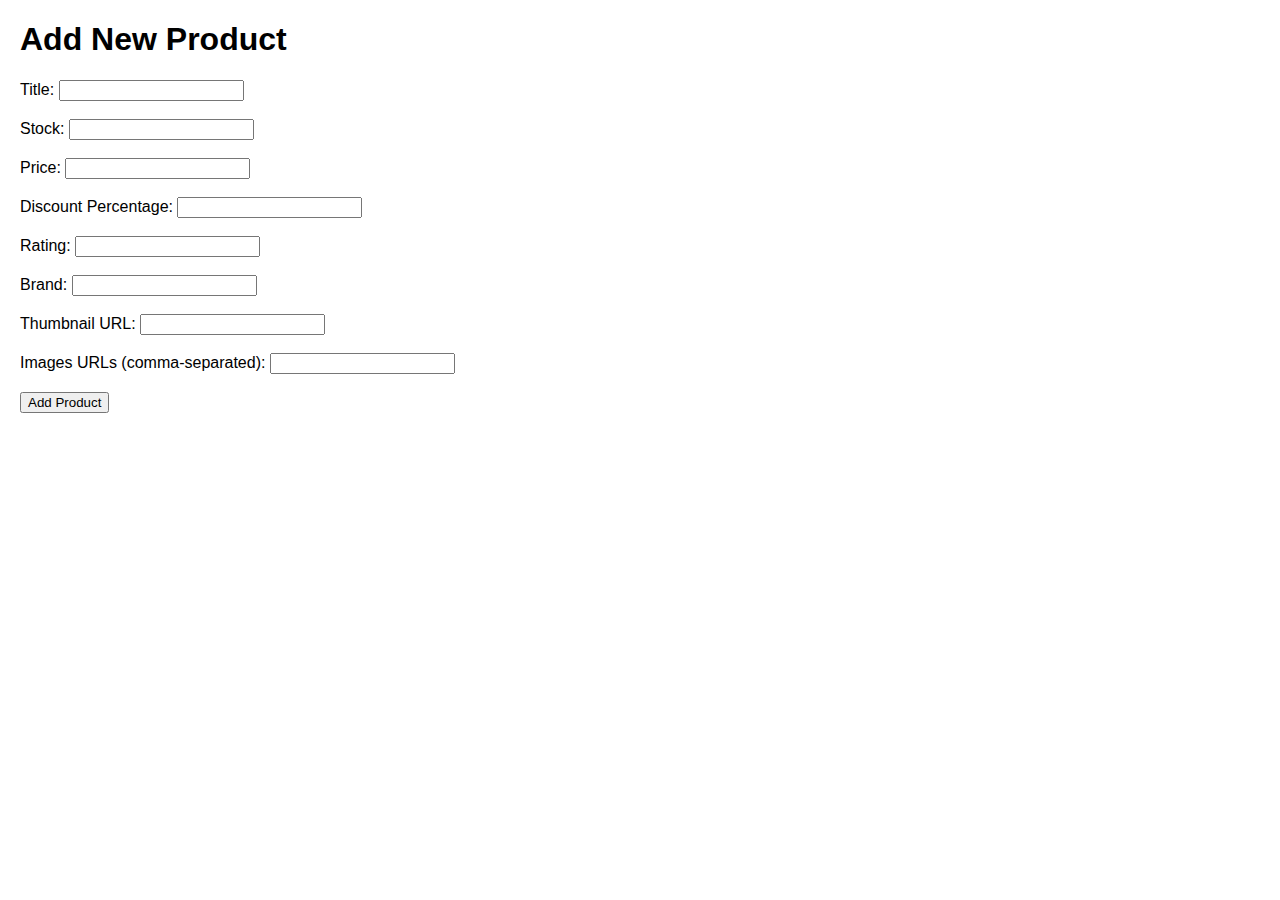
<file: api/src/main/resources/static/add.html>
<!DOCTYPE html>
<html lang="en">
<head>
  <meta charset="UTF-8">
  <meta name="viewport" content="width=device-width, initial-scale=1.0">
  <title>Add Product</title>
  <link rel="stylesheet" href="styles.css">
</head>
<body>
<h1>Add New Product</h1>
<form id="add-product-form">
  <label for="title">Title:</label>
  <input type="text" id="title" name="title" required>
  <br><br>

  <label for="stock">Stock:</label>
  <input type="number" id="stock" name="stock" required>
  <br><br>

  <label for="price">Price:</label>
  <input type="number" id="price" name="price" required>
  <br><br>

  <label for="discountPercentage">Discount Percentage:</label>
  <input type="number" id="discountPercentage" name="discountPercentage" required>
  <br><br>

  <label for="rating">Rating:</label>
  <input type="number" id="rating" name="rating" required>
  <br><br>

  <label for="brand">Brand:</label>
  <input type="text" id="brand" name="brand" required>
  <br><br>

  <label for="thumbnail">Thumbnail URL:</label>
  <input type="url" id="thumbnail" name="thumbnail" required>
  <br><br>

  <label for="images">Images URLs (comma-separated):</label>
  <input type="text" id="images" name="images" required>
  <br><br>

  <button type="submit">Add Product</button>
</form>

<script src="add-script.js"></script>
</body>
</html>
</file>
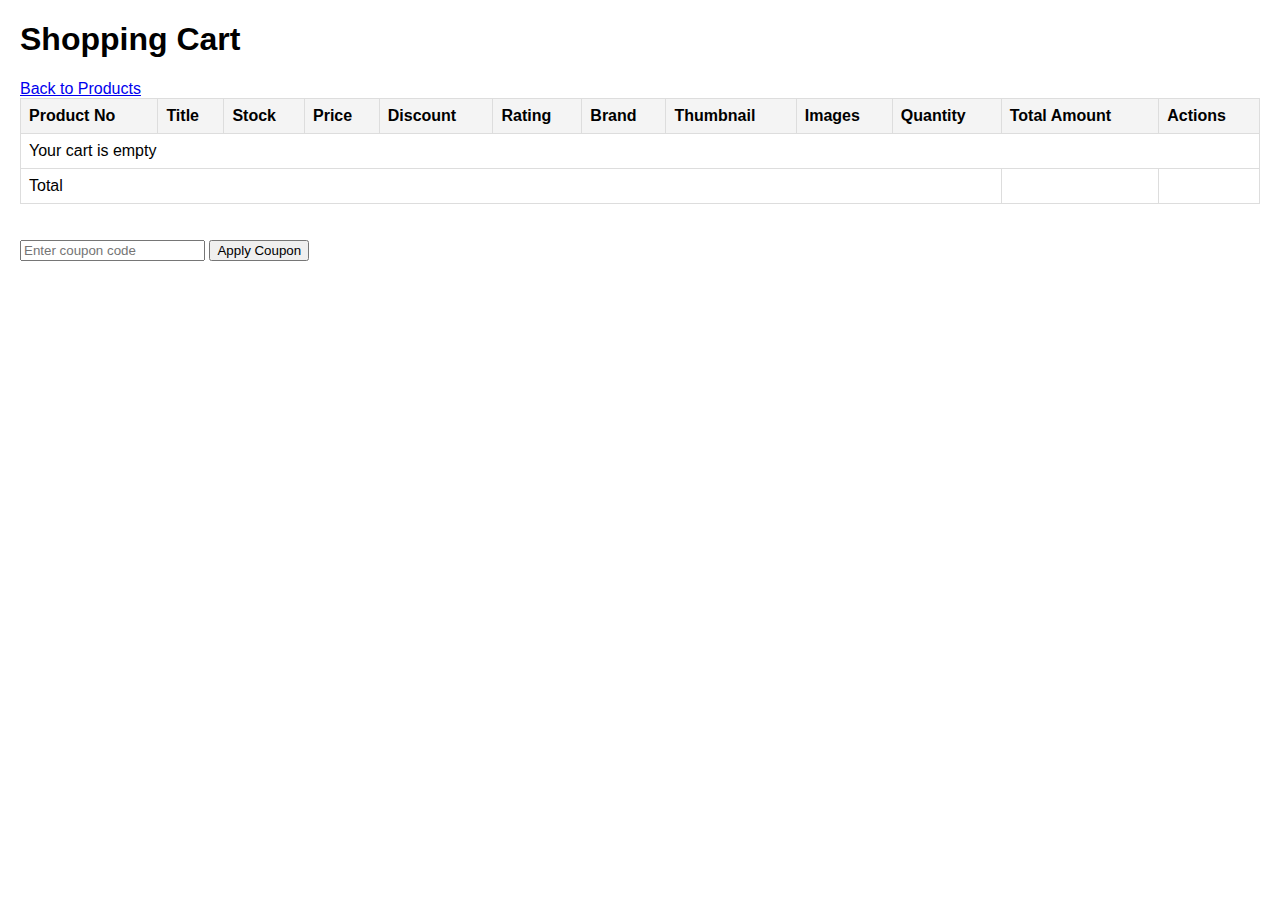
<file: api/src/main/resources/static/cart.html>
<!DOCTYPE html>
<html lang="en">
<head>
    <meta charset="UTF-8">
    <meta name="viewport" content="width=device-width, initial-scale=1.0">
    <title>Shopping Cart</title>
    <link rel="stylesheet" href="styles.css">
</head>
<body>
<h1>Shopping Cart</h1>
<a href="index.html">Back to Products</a>
<table id="cart-table">
    <thead>
    <tr>

        <th>Product No</th>
        <th>Title</th>
        <th>Stock</th>
        <th>Price</th>
        <th>Discount</th>
        <th>Rating</th>
        <th>Brand</th>
        <th>Thumbnail</th>
        <th>Images</th>
        <th>Quantity</th>
        <th>Total Amount</th>
        <th>Actions</th>
    </tr>
    </thead>
    <tbody>
    <!-- Cart items will be inserted here by JavaScript -->
    </tbody>
    <tfoot>
    <tr>
        <td colspan="10">Total</td>
        <td id="total-cost"></td>
        <td></td>
    </tr>
    </tfoot>
</table>
<br><br>
<div id="coupon-section">
    <input type="text" id="couponCode" placeholder="Enter coupon code">
    <button id="applyCouponButton">Apply Coupon</button>
</div>
<script src="cart.js">
</script>
</body>
</html>
</file>
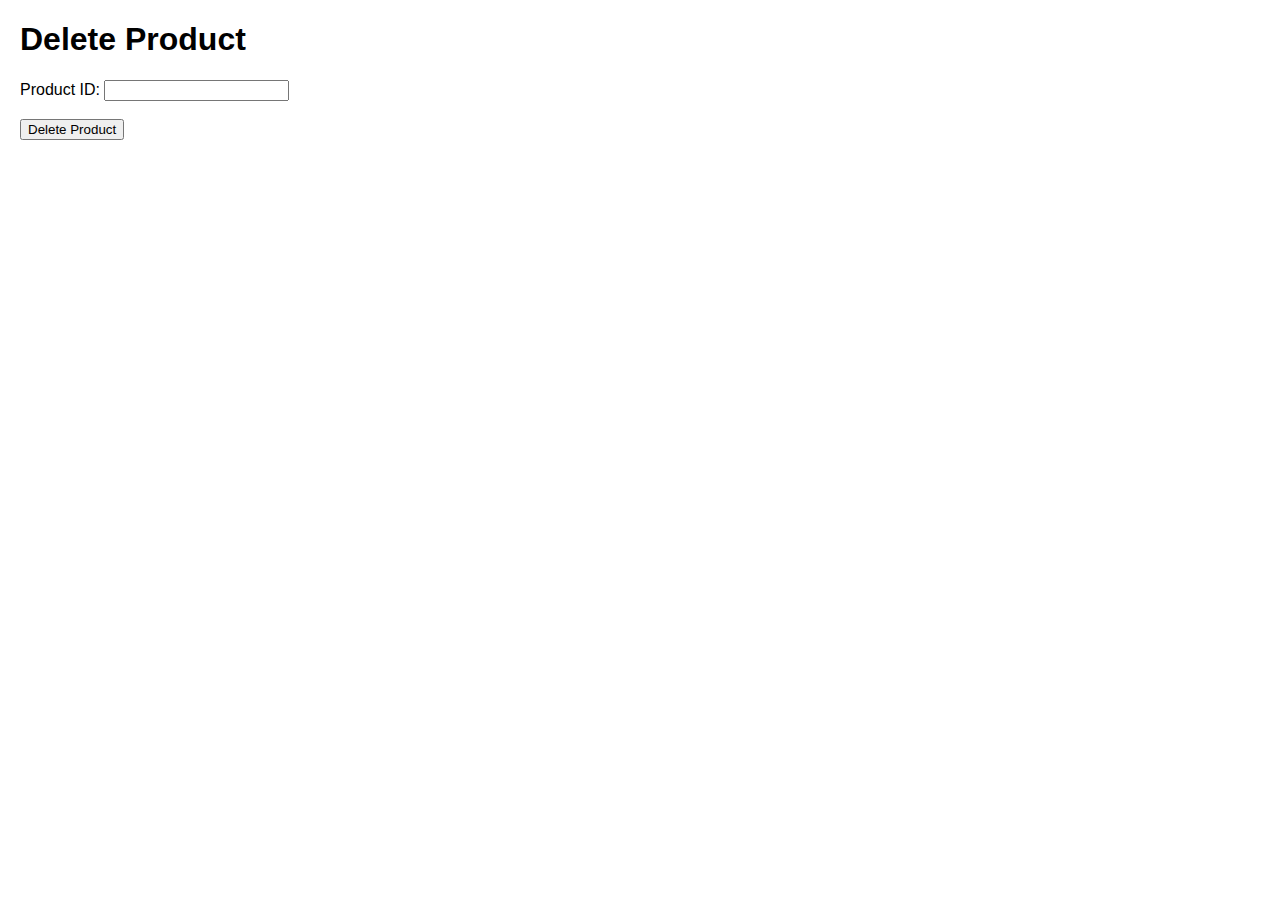
<file: api/src/main/resources/static/delete.html>
<!DOCTYPE html>
<html lang="en">
<head>
  <meta charset="UTF-8">
  <meta name="viewport" content="width=device-width, initial-scale=1.0">
  <title>Delete Product</title>
  <link rel="stylesheet" href="styles.css">
</head>
<body>
<h1>Delete Product</h1>

<form id="delete-product-form">
  <label for="product-id">Product ID:</label>
  <input type="number" id="product-id" name="product-id" required>
  <br><br>
  <button type="submit">Delete Product</button>
</form>

<p id="message"></p>

<script src="delete.js"></script>
</body>
</html>
</file>
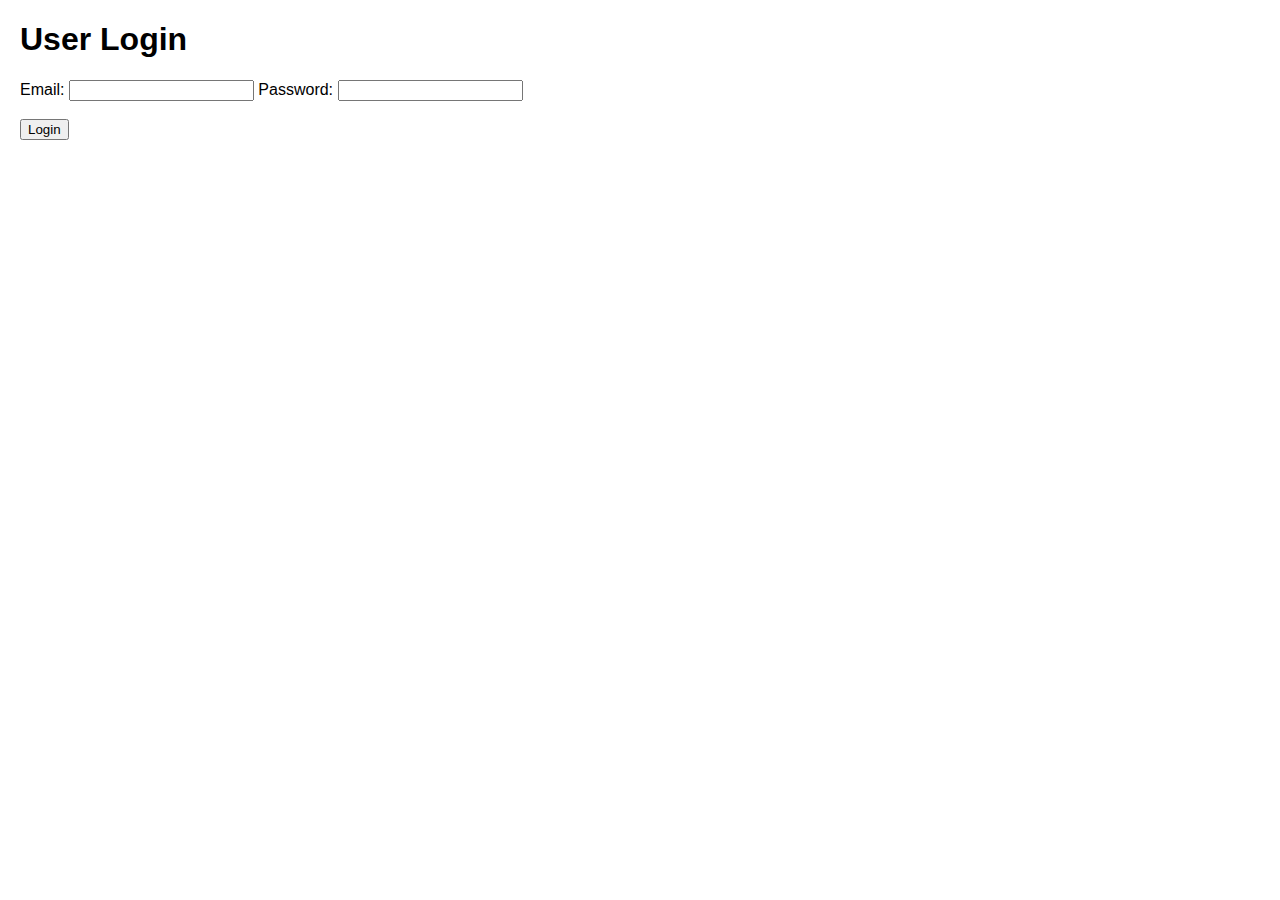
<file: api/src/main/resources/static/Login.html>
<!DOCTYPE html>
<html lang="en">
<head>
  <meta charset="UTF-8">
  <meta name="viewport" content="width=device-width, initial-scale=1.0">
  <title>User Login</title>
  <link rel="stylesheet" href="styles.css">
  <style>
    /* Add your existing styles here */
  </style>
  <script src="https://accounts.google.com/gsi/client" async defer></script>
  <script>
    function handleCredentialResponse(response) {
      const data = jwt_decode(response.credential);
      const email = data.email;

      // Save email to localStorage
      localStorage.setItem('userEmail', email);

      // Redirect to the main page
      window.location.href = 'index.html';
    }

    window.onload = function () {
      google.accounts.id.initialize({
        client_id: 'YOUR_GOOGLE_CLIENT_ID',
        callback: handleCredentialResponse
      });
      google.accounts.id.renderButton(
        document.getElementById('google-signin-button'),
        { theme: 'outline', size: 'large' }
      );
      google.accounts.id.prompt();
    };
  </script>
</head>
<body>
<div class="container">
  <h1>User Login</h1>
  <form id="login-form">
    <label for="email">Email:</label>
    <input type="email" id="email" name="email" required>
    <label for="password">Password:</label>
    <input type="password" id="password" name="password" required>
    <br><br>
    <button type="submit">Login</button>
  </form>
  <br><br>
  <div id="google-signin-button"></div>
</div>
<script src="login.js"></script>
</body>
</html>
</file>
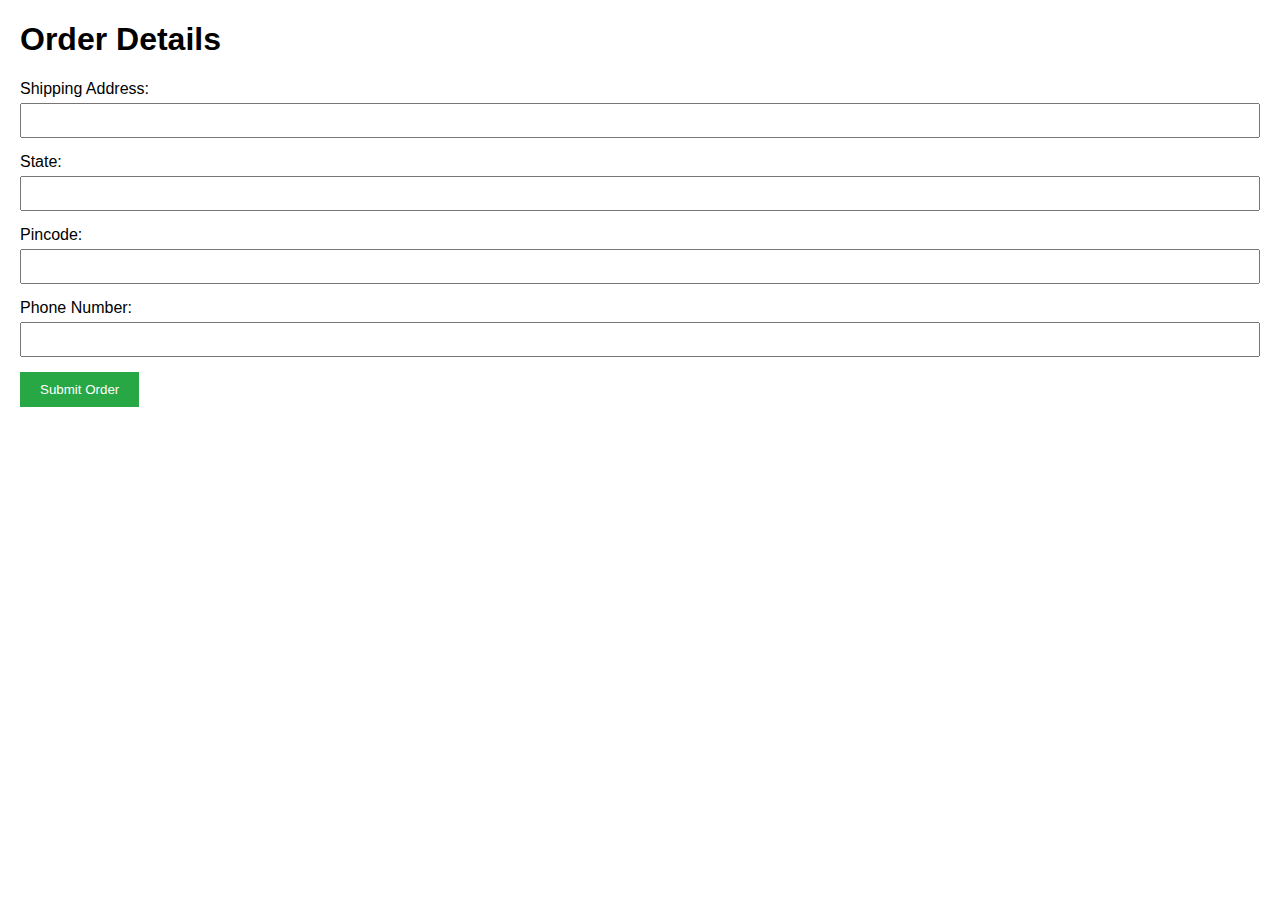
<file: api/src/main/resources/static/order.html>
<!DOCTYPE html>
<html lang="en">
<head>
  <meta charset="UTF-8">
  <meta name="viewport" content="width=device-width, initial-scale=1.0">
  <title>Order Details</title>
  <style>
        body {
            font-family: Arial, sans-serif;
            margin: 20px;
        }
        .form-group {
            margin-bottom: 15px;
        }
        .form-group label {
            display: block;
            margin-bottom: 5px;
        }
        .form-group input {
            width: 100%;
            padding: 8px;
            box-sizing: border-box;
        }
        .form-group button {
            padding: 10px 20px;
            background-color: #28a745;
            color: white;
            border: none;
            cursor: pointer;
        }
        .form-group button:hover {
            background-color: #218838;
        }
    </style>
</head>
<body>

<h1>Order Details</h1>
<form id="order-form">
  <div class="form-group">
    <label for="shipping-address">Shipping Address:</label>
    <input type="text" id="shipping-address" name="shippingAddress" required>
  </div>
  <div class="form-group">
    <label for="state">State:</label>
    <input type="text" id="state" name="state" required>
  </div>
  <div class="form-group">
    <label for="pincode">Pincode:</label>
    <input type="text" id="pincode" name="pincode" required>
  </div>
  <div class="form-group">
    <label for="phone-number">Phone Number:</label>
    <input type="text" id="phone-number" name="phoneNumber" required>
  </div>
  <div class="form-group">
    <button type="submit">Submit Order</button>
  </div>
</form>

<script>
        document.getElementById('order-form').addEventListener('submit', function(event) {
            event.preventDefault();
            const shippingAddress = document.getElementById('shipping-address').value;
            const state = document.getElementById('state').value;
            const pincode = document.getElementById('pincode').value;
            const phoneNumber = document.getElementById('phone-number').value;

            // Store order details in localStorage or send them to the server
            localStorage.setItem('orderDetails', JSON.stringify({
                shippingAddress,
                state,
                pincode,
                phoneNumber
            }));

            // Redirect to a confirmation page or display a confirmation message
            alert('Order submitted successfully!');
            window.location.href = 'payment.html'; // Replace with actual confirmation page if exists
        });
    </script>

</body>
</html>
</file>
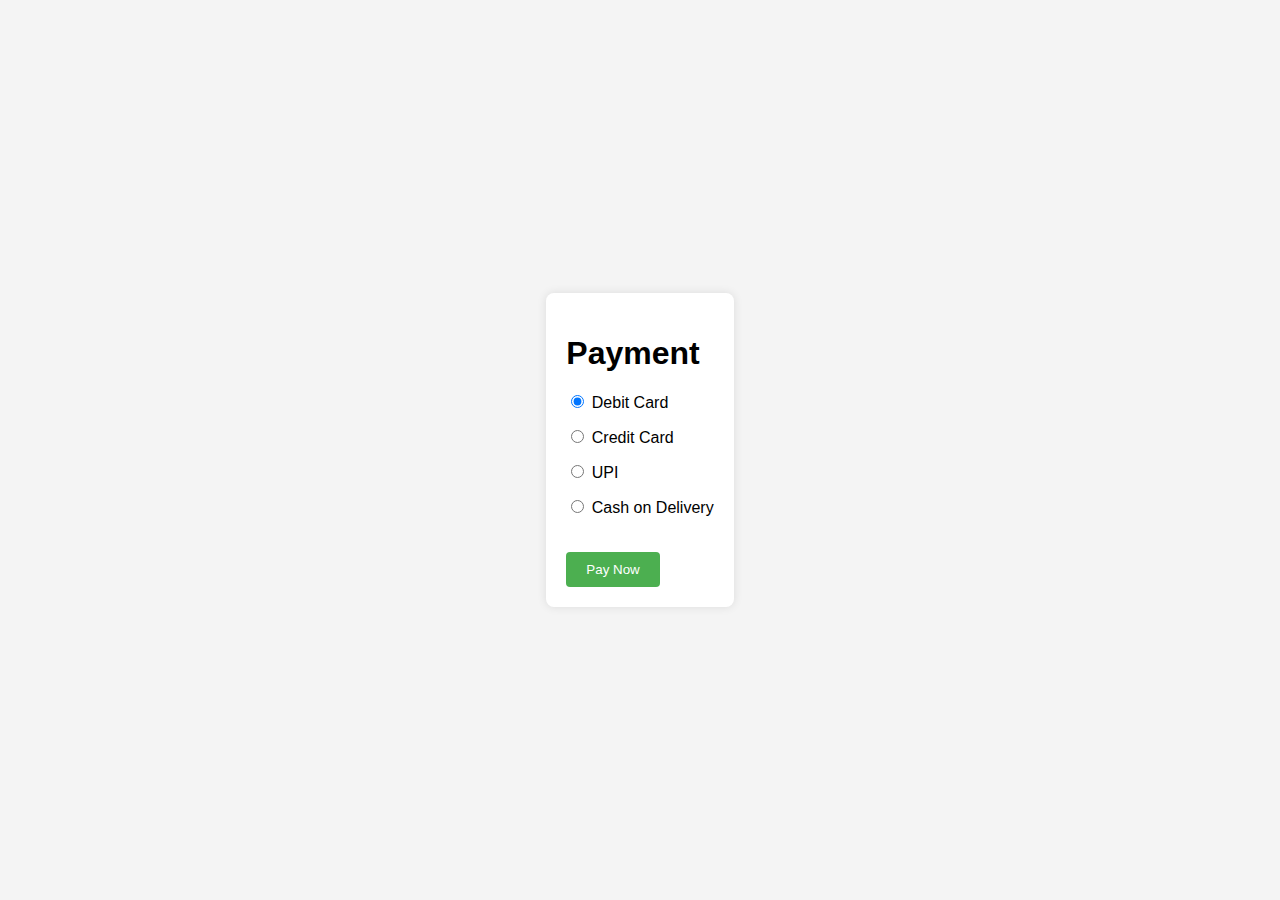
<file: api/src/main/resources/static/payment.html>
<!DOCTYPE html>
<html lang="en">
<head>
  <meta charset="UTF-8">
  <meta name="viewport" content="width=device-width, initial-scale=1.0">
  <title>Payment</title>
  <style>
    body {
        font-family: Arial, sans-serif;
        background-color: #f4f4f4;
        margin: 0;
        padding: 0;
        display: flex;
        justify-content: center;
        align-items: center;
        height: 100vh;
    }
    .container {
        background-color: white;
        padding: 20px;
        border-radius: 8px;
        box-shadow: 0 0 10px rgba(0, 0, 0, 0.1);
    }
    h1 {
        margin-bottom: 20px;
    }
    .payment-options {
        display: flex;
        flex-direction: column;
        align-items: flex-start;
    }
    .payment-option {
        margin-bottom: 15px;
    }
    .pay-button {
        margin-top: 20px;
        padding: 10px 20px;
        background-color: #4CAF50;
        color: white;
        border: none;
        border-radius: 4px;
        cursor: pointer;
    }
    .pay-button:hover {
        background-color: #45a049;
    }
    .qr-code {
        margin-top: 2px;
        display: none;
    }
    .qr-code img {
        width: 180px; /* Set the desired width */
        height: auto; /* Maintain aspect ratio */
    }
  </style>
</head>
<body>
<div class="container">
  <h1>Payment</h1>
  <div class="payment-options">
    <div class="payment-option">
      <label>
        <input type="radio" name="paymentMethod" value="debit" checked>
        Debit Card
      </label>
    </div>
    <div class="payment-option">
      <label>
        <input type="radio" name="paymentMethod" value="credit">
        Credit Card
      </label>
    </div>
    <div class="payment-option">
      <label>
        <input type="radio" name="paymentMethod" value="upi">
        UPI
      </label>
    </div>
    <div class="payment-option">
      <label>
        <input type="radio" name="paymentMethod" value="cash">
        Cash on Delivery
      </label>
    </div>
    <button class="pay-button" onclick="processPayment()">Pay Now</button>
  </div>
  <div class="qr-code" id="qrCode">
    <img src="images/qr-Scan.jpg" alt="QR Scan Code">
  </div>
</div>
<script>
  document.querySelectorAll('input[name="paymentMethod"]').forEach(radio => {
    radio.addEventListener('change', function() {
      const qrCodeDiv = document.getElementById('qrCode');
      if (this.value === 'upi') {
        qrCodeDiv.style.display = 'block';
      } else {
        qrCodeDiv.style.display = 'none';
      }
    });
  });

  function processPayment() {
    const selectedMethod = document.querySelector('input[name="paymentMethod"]:checked').value;
    alert('Processing the payment...');

    setTimeout(() => {
      alert('Payment Successful');
      window.location.href = 'index.html';
    }, 2000); // 2 seconds delay
  }
</script>
</body>
</html>
</file>
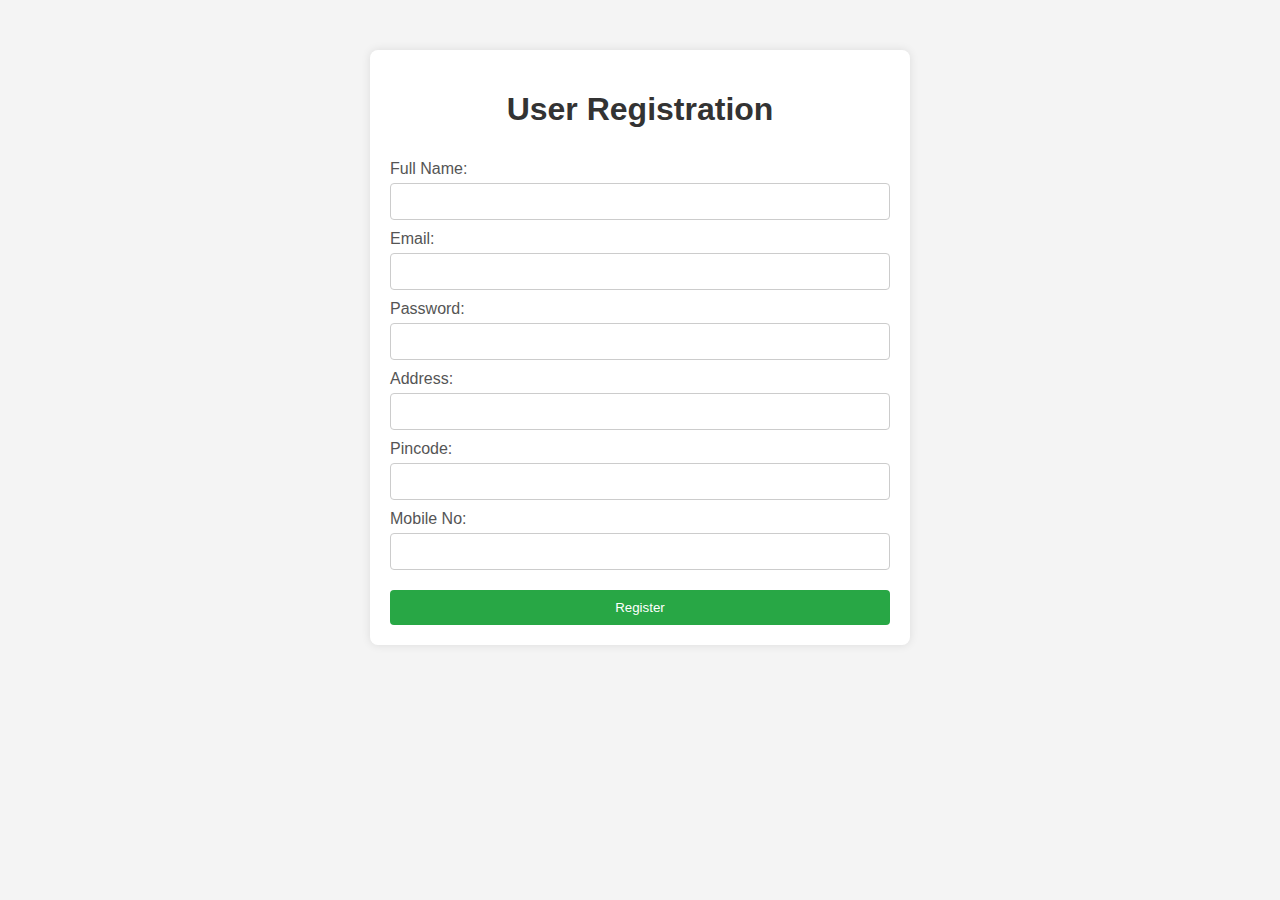
<file: api/src/main/resources/static/register.html>
<!DOCTYPE html>
<html lang="en">
<head>
  <meta charset="UTF-8">
  <meta name="viewport" content="width=device-width, initial-scale=1.0">
  <title>User Registration</title>
  <link rel="stylesheet" href="styles.css">
  <style>
    body {
        font-family: Arial, sans-serif;
        background-color: #f4f4f4;
        margin: 0;
        padding: 0;
    }
    .container {
        max-width: 500px;
        margin: 50px auto;
        padding: 20px;
        background-color: #fff;
        box-shadow: 0 0 10px rgba(0, 0, 0, 0.1);
        border-radius: 8px;
    }
    h1 {
        text-align: center;
        color: #333;
    }
    form {
        display: flex;
        flex-direction: column;
    }
    label {
        margin: 10px 0 5px;
        color: #555;
    }
    input {
        padding: 10px;
        border: 1px solid #ccc;
        border-radius: 4px;
    }
    button {
        margin-top: 20px;
        padding: 10px;
        background-color: #28a745;
        color: #fff;
        border: none;
        border-radius: 4px;
        cursor: pointer;
    }
    button:hover {
        background-color: #218838;
    }
  </style>
</head>
<body>
<div class="container">
  <h1>User Registration</h1>
  <form id="registration-form">
    <label for="username">Full Name:</label>
    <input type="text" id="username" name="username" required>
    <label for="email">Email:</label>
    <input type="email" id="email" name="email" required>
    <label for="password">Password:</label>
    <input type="password" id="password" name="password" required>
    <label for="address">Address:</label>
    <input type="text" id="address" name="address" required>
    <label for="pincode">Pincode:</label>
    <input type="number" id="pincode" name="pincode" required>
    <label for="mobile_no">Mobile No:</label>
    <input type="text" id="mobile_no" name="mobile_no" required>
    <button type="submit">Register</button>
  </form>
</div>
<script src="register.js"></script>
</body>
</html>
</file>
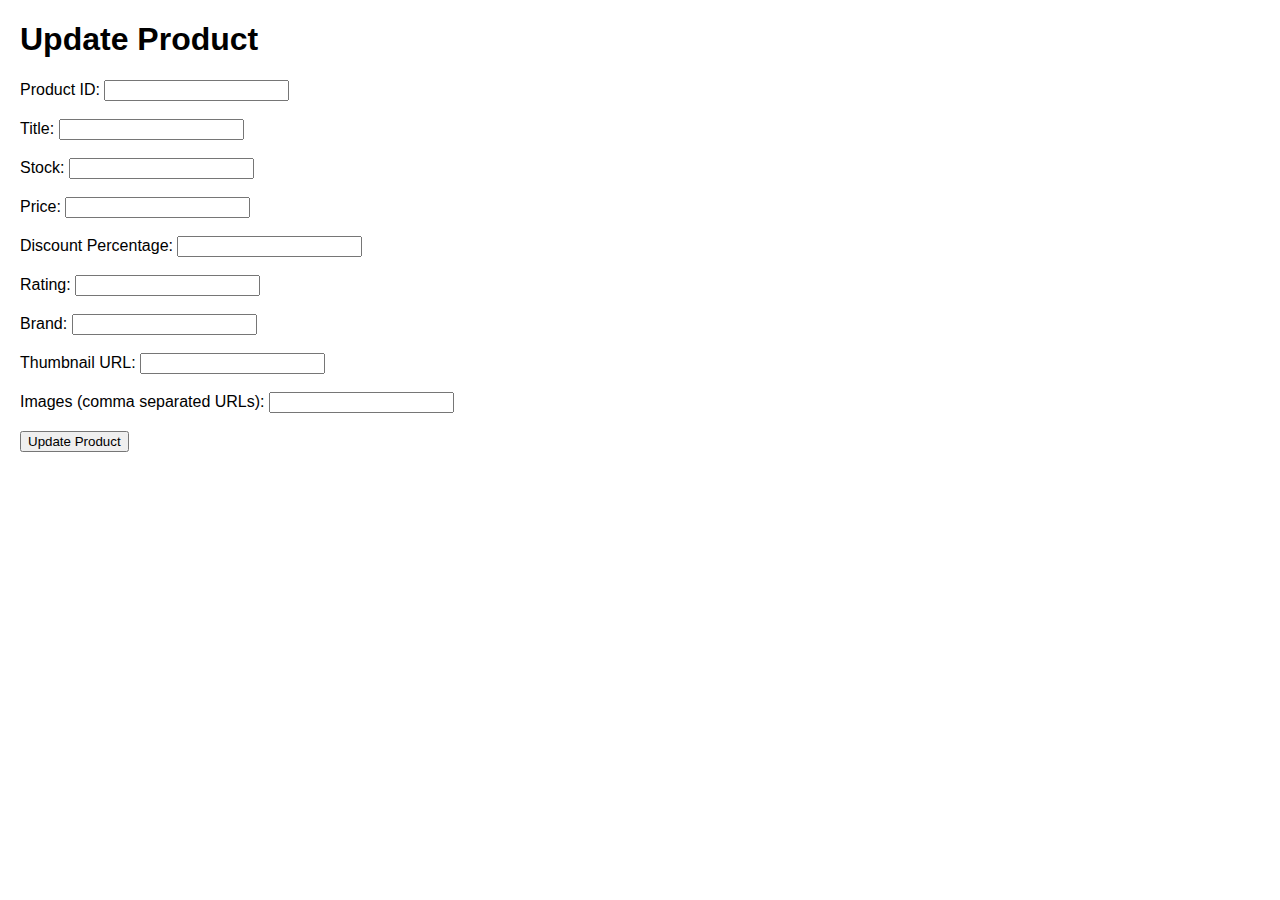
<file: api/src/main/resources/static/update.html>
<!DOCTYPE html>
<html lang="en">
<head>
  <meta charset="UTF-8">
  <meta name="viewport" content="width=device-width, initial-scale=1.0">
  <title>Update Product</title>
  <link rel="stylesheet" href="styles.css">
</head>
<body>
<h1>Update Product</h1>

<form id="update-product-form">
  <label for="product-id">Product ID:</label>
  <input type="number" id="product-id" name="product-id" required><br><br>

  <label for="title">Title:</label>
  <input type="text" id="title" name="title"><br><br>

  <label for="stock">Stock:</label>
  <input type="number" id="stock" name="stock"><br><br>

  <label for="price">Price:</label>
  <input type="number" id="price" name="price"><br><br>

  <label for="discount">Discount Percentage:</label>
  <input type="number" id="discount" name="discount"><br><br>

  <label for="rating">Rating:</label>
  <input type="number" id="rating" name="rating" step="0.1"><br><br>

  <label for="brand">Brand:</label>
  <input type="text" id="brand" name="brand"><br><br>

  <label for="thumbnail">Thumbnail URL:</label>
  <input type="text" id="thumbnail" name="thumbnail"><br><br>

  <label for="images">Images (comma separated URLs):</label>
  <input type="text" id="images" name="images"><br><br>

  <button type="submit">Update Product</button>
</form>

<p id="message"></p>

<script src="update.js"></script>
</body>
</html>
</file>
<file: api/src/main/resources/static/styles.css>
body {
    font-family: Arial, sans-serif;
    margin: 20px;
}

table {
    width: 100%;
    border-collapse: collapse;
}

th, td {
    border: 1px solid #ddd;
    padding: 8px;
    text-align: left;
}

th {
    background-color: #f4f4f4;
}

img {
    max-width: 100px;
    height: auto;
}

.cart-button {
    background-color: #4CAF50; /* Green background */
    border: none; /* Remove border */
    color: white; /* White text */
    padding: 15px 32px; /* Some padding */
    text-align: center; /* Center the text */
    text-decoration: none; /* Remove underline */
    display: inline-block; /* Make the button appear inline */
    font-size: 16px; /* Increase font size */
    margin: 4px 2px; /* Some margin */
    cursor: pointer; /* Pointer/hand icon */
    border-radius: 12px; /* Rounded corners */
}

.cart-button i {
    margin-right: 8px; /* Space between icon and text */
}
</file>
